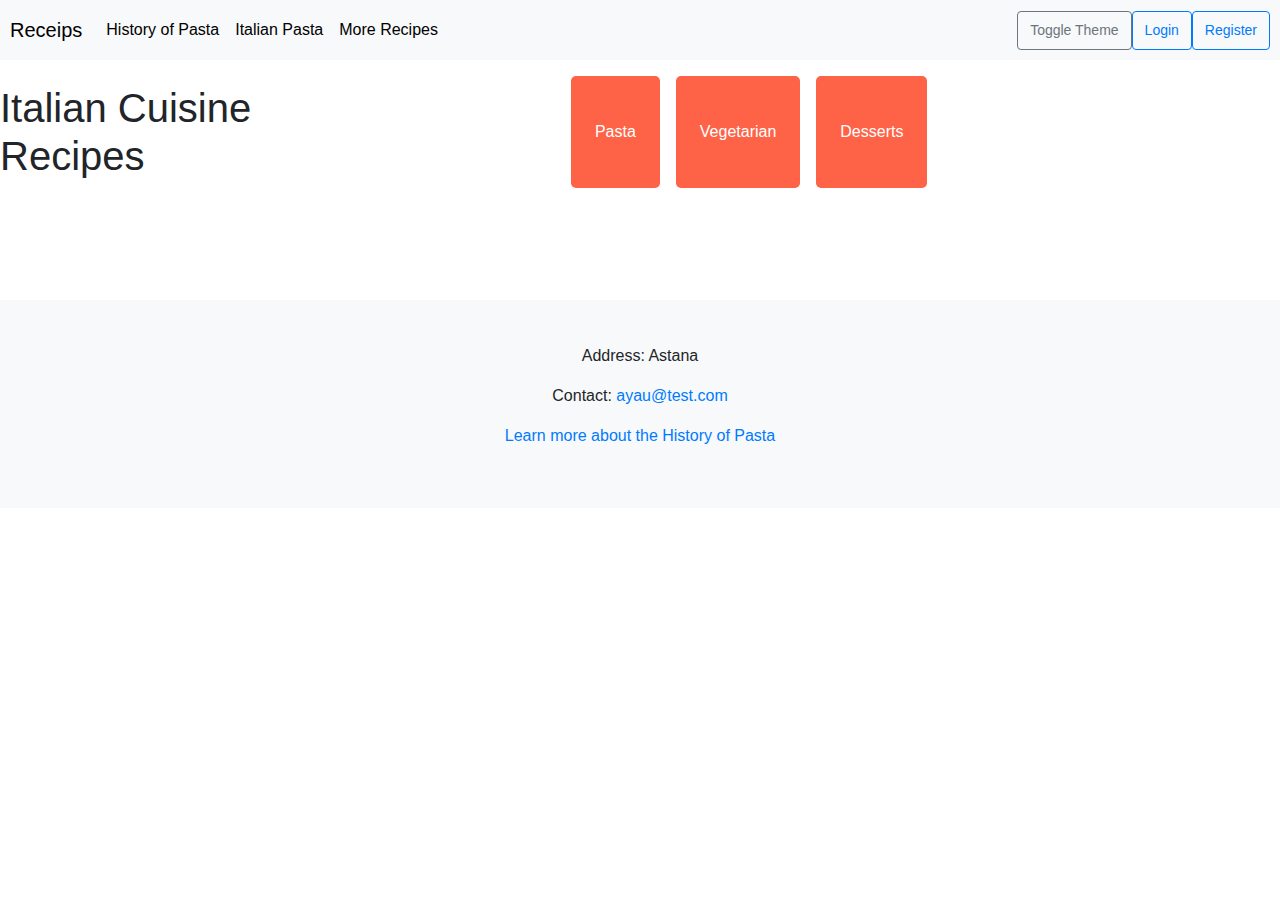
<file: api.html>
<!DOCTYPE html>
<html lang="en">
  <head>
    <meta charset="UTF-8" />
    <meta name="viewport" content="width=device-width, initial-scale=1.0" />
    <title>Italian Cuisine Recipes</title>
    <link
      rel="stylesheet"
      href="https://stackpath.bootstrapcdn.com/bootstrap/4.5.2/css/bootstrap.min.css"
    />
    <link rel="stylesheet" href="css/style.css" />
  </head>
  <body>
    <!-- Navbar -->
    <nav class="navbar navbar-expand-lg">
      <a class="navbar-brand" href="#">Receips</a>
      <button
        class="navbar-light navbar-toggler"
        type="button"
        data-toggle="collapse"
        data-target="#navbarNav"
      >
        <span class="navbar-toggler-icon"></span>
      </button>
      <div class="collapse navbar-collapse" id="navbarNav">
        <!-- Left-aligned nav items -->
        <ul class="navbar-nav">
          <li class="nav-item">
            <a class="nav-link btn-outline-success" href="index.html"
              >History of Pasta</a
            >
          </li>
          <li class="nav-item">
            <a class="nav-link btn-outline-success" href="another.html"
              >Italian Pasta</a
            >
          </li>
          <li class="nav-item">
            <a class="nav-link btn-outline-success" href="api.html"
              >More Recipes</a
            >
          </li>
        </ul>
        <!-- Right-aligned nav items -->
        <ul class="navbar-nav ml-auto">
          <li class="nav-item">
            <button id="theme-switch" class="btn btn-outline-secondary">
              Toggle Theme
            </button>
          </li>
          <li class="nav-item">
            <button id="login-button" class="btn btn-outline-primary">
              Login
            </button>
          </li>
          <li class="nav-item">
            <button id="register-button" class="btn btn-outline-primary">
              Register
            </button>
          </li>
          <li class="nav-item">
            <button id="profile-button" class="btn btn-outline-primary">
              Profile
            </button>
          </li>
          <li class="nav-item">
            <button id="auth-button" class="btn btn-outline-primary">
              Logout
            </button>
          </li>
        </ul>
      </div>
    </nav>

    <!-- Login Modal -->
    <div id="login-modal" class="modal">
      <div class="modal-content">
        <span id="login-close" class="close">&times;</span>
        <h2>Login</h2>
        <form id="login-form">
          <div class="form-group">
            <label for="login-username">Username:</label>
            <input
              type="text"
              id="login-username"
              class="form-control"
              required
            />
          </div>
          <div class="form-group">
            <label for="login-password">Password:</label>
            <input
              type="password"
              id="login-password"
              class="form-control"
              required
            />
          </div>
          <button type="submit" class="btn btn-primary">Login</button>
          <p id="auth-message"></p>
        </form>
      </div>
    </div>

    <!-- Register Modal -->
    <div id="register-modal" class="modal">
      <div class="modal-content">
        <span id="register-close" class="close">&times;</span>
        <h2>Register</h2>
        <form id="register-form">
          <div class="form-group">
            <label for="register-name">Name:</label>
            <input
              type="text"
              id="register-name"
              class="form-control"
              required
            />
          </div>
          <div class="form-group">
            <label for="register-email">Email:</label>
            <input
              type="email"
              id="register-email"
              class="form-control"
              required
            />
          </div>
          <div class="form-group">
            <label for="register-phone">Phone Number:</label>
            <input
              type="tel"
              id="register-phone"
              class="form-control"
              required
            />
          </div>
          <div class="form-group">
            <label for="register-username">Username:</label>
            <input
              type="text"
              id="register-username"
              class="form-control"
              required
            />
          </div>
          <div class="form-group">
            <label for="register-password">Password:</label>
            <input
              type="password"
              id="register-password"
              class="form-control"
              required
            />
          </div>
          <button type="submit" class="btn btn-primary">Register</button>
          <p id="register-message"></p>
        </form>
      </div>
    </div>

    <main>
      <header class="row">
        <h1 class="col-md-4 mt-4">Italian Cuisine Recipes</h1>
        <div id="categories" class="col-md-6">
          <button data-category="Pasta" class="category-btn">Pasta</button>
          <button data-category="Vegetarian" class="category-btn">
            Vegetarian
          </button>
          <button data-category="Dessert" class="category-btn">Desserts</button>
        </div>
      </header>

      <section id="recipe-list" class="recipe-list">
        <!-- Recipes will be dynamically added here -->
      </section>
    </main>

    <!-- Footer -->
    <footer class="text-center text-lg-start mt-5">
      <div class="container p-4">
        <p>Address: Astana</p>
        <p>Contact: <a href="mailto:ayau@test.com">ayau@test.com</a></p>
        <p><a href="index.html">Learn more about the History of Pasta</a></p>
      </div>
    </footer>

    <script src="https://code.jquery.com/jquery-3.5.1.slim.min.js"></script>
    <script src="https://cdn.jsdelivr.net/npm/popper.js@1.16.0/dist/umd/popper.min.js"></script>
    <script src="https://stackpath.bootstrapcdn.com/bootstrap/4.5.2/js/bootstrap.min.js"></script>

    <script src="js/animation.js"></script>
    <script src="js/script.js"></script>
    <script src="js/login.js"></script>
  </body>
</html>
</file>
<file: css/style.css>
.ingredient-card img {
  height: 200px;
  object-fit: cover;
}

.carousel-item img {
  height: 500px;
  object-fit: cover;
}

.gallery img {
  height: 200px;
  object-fit: cover;
}

.date-time-container {
  margin: 20px;
  padding: 20px;
  border-radius: 5px;
  background-color: #f8f9fa;
  text-align: center;
}

.accordion-section {
  margin: 10px;
  flex: 1;
}

.accordion-header {
  cursor: pointer;
  background-color: #f8f9fa;
  padding: 10px;
  border-radius: 5px;
  transition: background-color 0.3s;
}

.accordion-header:hover {
  background-color: #e2e6ea;
}

.accordion-content {
  display: none;
  padding: 10px;
  border-top: none;
  border-radius: 0 0 5px 5px;
  background-color: #fdfdfe;
}

.accordion-container {
  display: flex;
  justify-content: space-between;
  flex-wrap: wrap;
}

footer {
  background-color: #f8f9fa;
  padding: 20px 0;
}

#popup {
  display: none;
  position: fixed;
  top: 50%;
  left: 50%;
  transform: translate(-50%, -50%);
  background-color: white;
  padding: 20px;
  box-shadow: 0px 0px 10px rgba(0, 0, 0, 0.5);
  z-index: 1000;
}

#overlay {
  display: none;
  position: fixed;
  top: 0;
  left: 0;
  width: 100%;
  height: 100%;
  background-color: rgba(0, 0, 0, 0.5);
  z-index: 999;
}

.close-btn {
  cursor: pointer;
  position: absolute;
  top: 10px;
  right: 10px;
}

#ingredients .ingredient-card {
  transition: transform 0.3s, box-shadow 0.3s;
}

.dish-card {
  padding: 15px;
  margin-bottom: 20px;
}

.dish-image {
  width: 100%;
  transition: transform 0.3s;
}

.star {
  cursor: pointer;
  color: #ccc;
  font-size: 20px;
}

.star.selected {
  color: gold;
}

.read-more-btn {
  margin-top: 10px;
}

.extended-description {
  margin-top: 10px;
}

/* Hover effect for ingredient cards */
#ingredients .ingredient-card:hover {
  transform: scale(1.05);
  box-shadow: 0 4px 15px rgba(0, 0, 0, 0.2);
}

/* Navbar */
.navbar {
  display: flex;
  justify-content: flex-end;
  background-color: #f8f9fa;
  padding: 10px;
}

.navbar .nav-link,
.navbar .navbar-brand {
  color: #000; 
}

.navbar .nav-link:hover,
.navbar .navbar-brand:hover {
  color: #cccccc;
}

/* Night Mode Styles */
body.night-mode {
  background-color: #2c2c2c;
  color: #f1f1f1; 
}

body.night-mode .navbar {
  background-color: #444;
  color: #fff;
}

body.night-mode .navbar .nav-link,
body.night-mode .navbar .navbar-brand {
  color: #fff;
}

body.night-mode .navbar .nav-link:hover,
body.night-mode .navbar .navbar-brand:hover {
  color: #555555;
}

body.night-mode .card {
  background-color: #333;
  color: #fff;
}

body.night-mode .btn {
  background-color: #555;
  color: #fff;
  border-color: #666;
}

body.night-mode .dish-card {
  background-color: #333;
  color: #fff;
}

body.night-mode .read-more-btn {
  background-color: #555;
  color: #fff;
}

body.night-mode .star {
  color: #888;
}

body.night-mode .star.selected {
  color: gold;
}

body.night-mode .extended-description {
  background-color: #444;
}

body.night-mode footer {
  background-color: #444;
  color: #fff;
}

body.night-mode li {
  background-color: #444;
  color: #fff;
}

body.night-mode #dateTime {
  background-color: #444;
  color: #fff;
}

body.night-mode .accordion-header {
  background-color: #444;
  color: #fff;
}

body.night-mode .accordion-content {
  background-color: #646363;
  color: #fff;
}

/* Modal */
.modal {
  display: none;
  position: fixed; 
  z-index: 1000; 
  left: 0;
  top: 0;
  width: 100%;
  height: 100%;
  overflow: auto;
  background-color: rgba(0, 0, 0, 0.5);
  justify-content: center; 
  align-items: center; 
}

.modal-content {
  background-color: #fff; 
  padding: 20px;
  border: 1px solid #888;
  width: 300px;
  border-radius: 5px;
  box-shadow: 0 5px 15px rgba(0, 0, 0, 0.3);
}

.close {
  color: #aaa;
  position: absolute;
  top: 10px;
  right: 15px;
  font-size: 24px;
  font-weight: bold;
  cursor: pointer;
}

.close:hover,
.close:focus {
  color: black;
  text-decoration: none;
}

/* Modal Styling in Night Mode */
.night-mode .modal {
  background-color: rgba(0, 0, 0, 0.8); 
}

.night-mode .modal-content {
  background-color: #2c2c2c;
  color: #e0e0e0;
  border: 1px solid #444444; 
}

.night-mode .modal-content .close {
  color: #ffffff;
}

.night-mode .modal-content .close:hover,
.night-mode .modal-content .close:focus {
  color: #ff0000;
  text-decoration: none;
  cursor: pointer;
}

/* Button */
.btn {
  padding: 8px 12px;
  border: none;
  border-radius: 4px;
  cursor: pointer;
  font-size: 14px;
}

.btn-outline-secondary {
  background-color: transparent;
  border: 1px solid #6c757d;
  color: #6c757d;
}

.btn-outline-primary {
  background-color: transparent;
  border: 1px solid #007bff;
  color: #007bff;
}

.btn-primary {
  background-color: #007bff;
  color: #fff;
}

.btn-secondary {
  background-color: #6c757d;
  color: #fff;
}

/* Form */
input[type="text"],
input[type="password"] {
  width: 100%;
  padding: 8px 10px;
  margin: 8px 0;
  box-sizing: border-box;
  border: 1px solid #ccc;
  border-radius: 4px;
}

#auth-message,
#register-message {
  margin-top: 10px;
  font-size: 14px;
}

@media (max-width: 600px) {
  .modal-content {
    width: 90%;
  }
}

@media (max-width: 576px) {
  .accordion-section {
    flex: 1 0 100%;
  }
}

/* API */
#categories {
  display: flex;
  justify-content: center;
  gap: 1rem;
  margin-top: 1rem;
}

.category-btn {
  background-color: #ff6347;
  color: white;
  border: none;
  padding: 0.75rem 1.5rem;
  font-size: 1rem;
  cursor: pointer;
  border-radius: 5px;
  transition: background-color 0.3s ease;
}

.category-btn:hover {
  background-color: #ff4500;
}

.night-mode .category-btn {
  background-color: #bb86fc;
}

.night-mode .category-btn:hover {
  background-color: #9b59b6;
}

.recipe-list {
  display: grid;
  grid-template-columns: repeat(auto-fill, minmax(250px, 1fr));
  gap: 1.5rem;
  padding: 2rem;
}

.recipe {
  border: 1px solid #ccc;
  border-radius: 10px;
  overflow: hidden;
  background-color: #fff;
  transition: transform 0.2s ease;
}

.recipe:hover {
  transform: scale(1.05);
}

.recipe img {
  width: 100%;
  height: 200px;
  object-fit: cover;
}

.recipe h3 {
  margin: 1rem;
  font-size: 1.25rem;
}

.recipe a {
  display: block;
  text-align: center;
  margin: 1rem;
  padding: 0.5rem;
  background-color: #ff6347;
  color: white;
  text-decoration: none;
  border-radius: 5px;
  transition: background-color 0.3s ease;
}

.recipe a:hover {
  background-color: #ff4500;
}

.night-mode .recipe {
  background-color: #1f1f1f;
  border-color: #444444;
  color: #e0e0e0;
}

.night-mode .recipe a {
  background-color: #bb86fc;
}

.night-mode .recipe a:hover {
  background-color: #9b59b6;
}

.night-mode footer {
  background-color: #1f1f1f;
  color: #e0e0e0;
}

.night-mode footer a {
  color: #bb86fc;
}

.night-mode footer a:hover {
  color: #ffffff;
}
</file>
